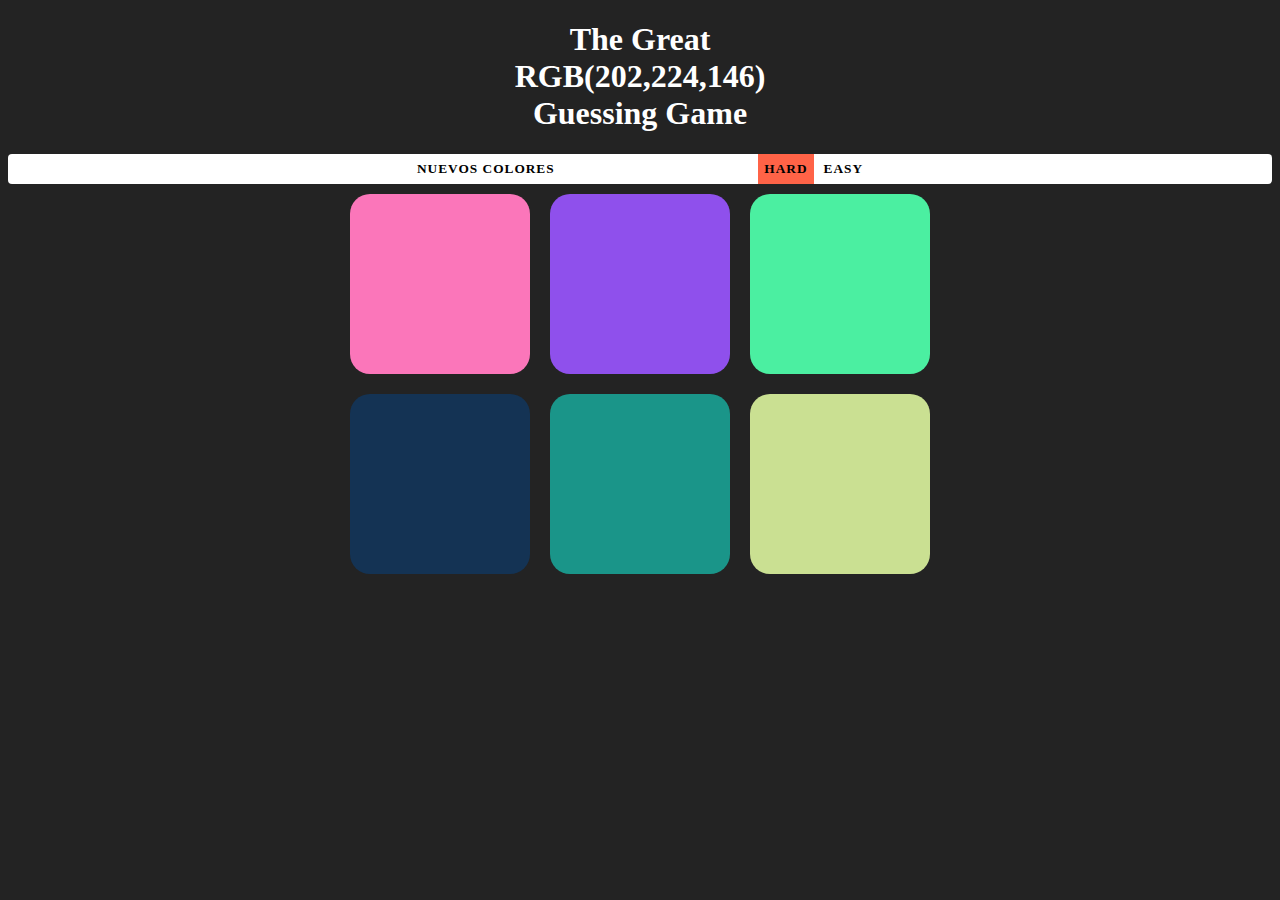
<file: pag/ColorGame/index.html>
<!DOCTYPE html>
<html lang="en">
<head>
    <meta charset="UTF-8">
    <meta name="viewport" content="width=device-width, initial-scale=1.0">
    <link rel="stylesheet" href="./css/style.css">
    <title>Document</title>
</head>
<body style="background-color: #232323;">
    <h1 id = "h1"> The Great <br> <span id="colorDisplay">RGB</span> <br> Guessing Game <br>
    </h1>
    <div id="stripe">
        <button id="reset">Nuevos Colores</button>
        <span id="message"></span>
        <button class="selected" id="hard">HARD</button>
        <button id="easy">EASY</button>
    </div>
    <div class="container" style="margin: 0 auto;"> 
        <div class="square"></div>
        <div class="square"></div>
        <div class="square"></div>
        <div class="square"></div>
        <div class="square"></div>
        <div class="square"></div>
    </div> 
    <script src="./script/index.js"></script>
</body>
</html>
</file>
<file: pag/ColorGame/css/style.css>
#h1 {
    text-align: center; 
    color: white; 
    font-family: Cambria, Cochin, Georgia, Times, 'Times New Roman', serif
  }
  
  .square {
      float: left;
      width: 30%;
      height: 0;
      padding-bottom: 30%;
      background-color: white;
      margin: 1.66%;
      border-radius: 15pt;
      transition-duration: 0.6s;
  }
  
  .container {
      max-width: 600px;
  }
  
  #stripe {
      background-color: white;
      height: 30px;
      text-align: center;
      border-radius: 4px;
  }
  
  .selected {
      background-color: tomato;
  }
  
  button{
      background-color: inherit;
      text-transform: uppercase;
      letter-spacing: 1px;
      font-weight: 700;
      height: 100%;
      outline: none;
      border: none;
      transition: all 0.4s;
      -webkit-transition: all 0.3s;
      -moz-transition: all 0.3s;
      font-family:Cambria, Cochin, Georgia, Times, 'Times New Roman', serif  }
  
    button:hover{
      color: white;
      background: yellowgreen
    }
  
    #message{
      display: inline-block;
      width: 15%;
      font-family: Cambria, Cochin, Georgia, Times, 'Times New Roman', serif;
      color: black; 
    }
</file>
